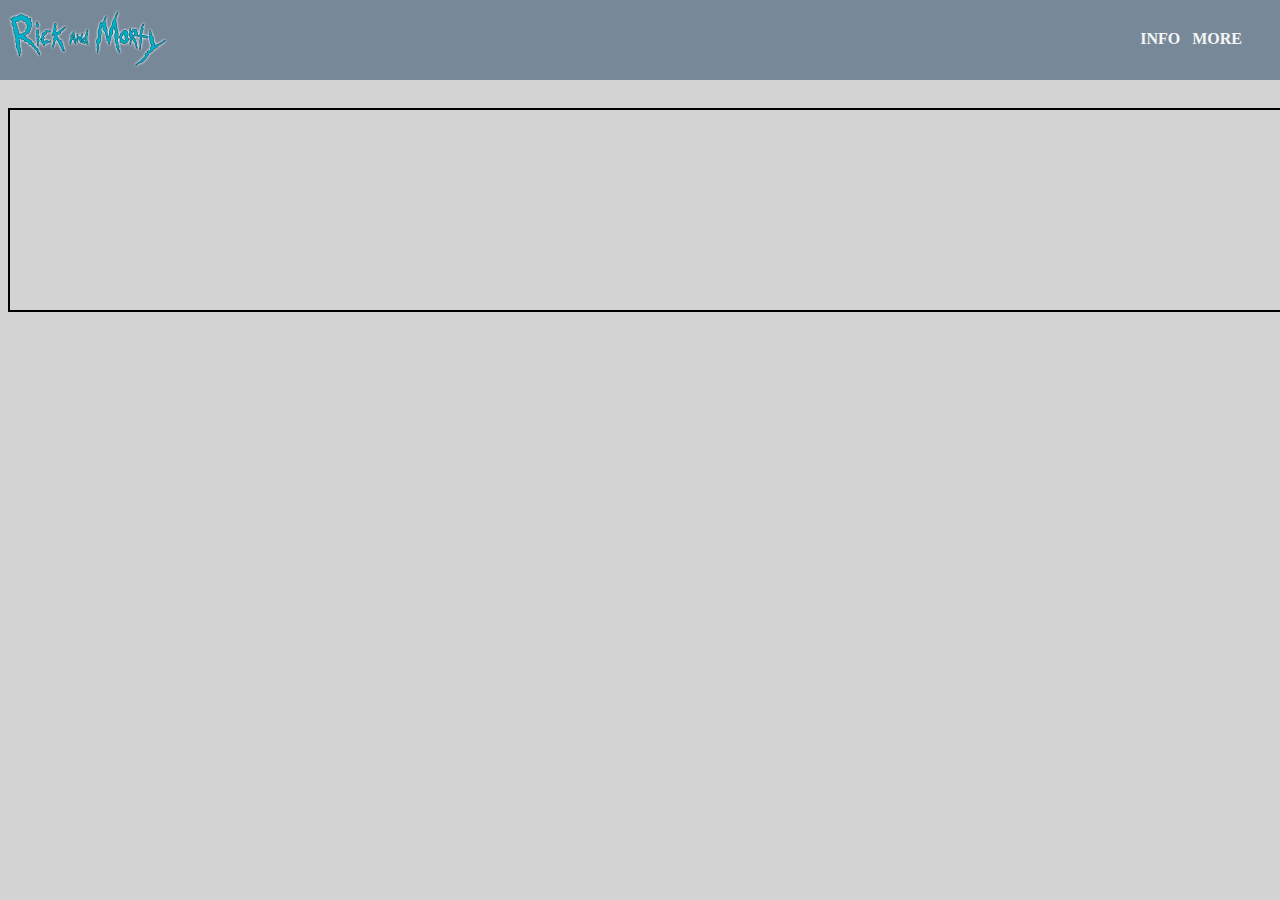
<file: index.html>
<!DOCTYPE html>
<html lang="en">
<head>
    <meta charset="UTF-8">
    <meta http-equiv="X-UA-Compatible" content="IE=edge">
    <meta name="viewport" content="width=device-width, initial-scale=1.0">
    <script src="https://ajax.googleapis.com/ajax/libs/jquery/3.5.1/jquery.min.js"></script>
    <link rel="stylesheet" href="index.css">
    <title>Rick And Morty</title>
</head>
<body>
     
    <a href="index.html"><img src="assets/RickAndMortyLogo.png" width="160" height="62" id="logo"></a>

    <div id="atas">
        <a href="index2.html">INFO</a> &nbsp;
        <a href="index3.html">MORE</a> &nbsp;
        <span id="time"></span>
    </div>

    <script>

            $.getJSON("https://rickandmortyapi.com/api/character", function (result) {
            for(i=0; i<result.results.length; i++){
                
                $("#hasil").append("<div class='image'  onclick=info('"+i+"') ><img src='"+result.results[i].image +"'><p align='center' id='foto"+i+"'>"+ result.results[i].name+"</p> </div>") 
             } 
        })
            function info(id){
                $.getJSON("https://rickandmortyapi.com/api/character", function (result)  {
            for(i=0; i<result.results.length; i++){
                let a = document.querySelector("#foto"+id).innerHTML
                if(a==result.results[i].name){
                $("#info").append("<div class ='bag nama'>Name: "+result.results[i].name + " </div>")
                $("#info").append("<div class ='bag status'>Status: "+result.results[i].status + " </div>")
                $("#info").append("<div class ='bag spesies'>Species: "+result.results[i].species+" </div>")
                $("#info").append("<div class ='bag gender'>Gender: "+result.results[i].gender+" </div>")
                }
            }
        }) 
            }

        var span = document.getElementById('time');
        function time() {
            var d = new Date();
            var s = d.getSeconds();
            var m = d.getMinutes();
            var h = d.getHours();
            span.textContent = 
            ("0" + h).substr(-2) + ":" + ("0" + m).substr(-2) + ":" + ("0" + s).substr(-2);
        }
        setInterval(time, 1000); 

            
    </script>
        
        <div id="hasil"></div>
        <div id="info"></div>
    

</body>
</html>
</file>
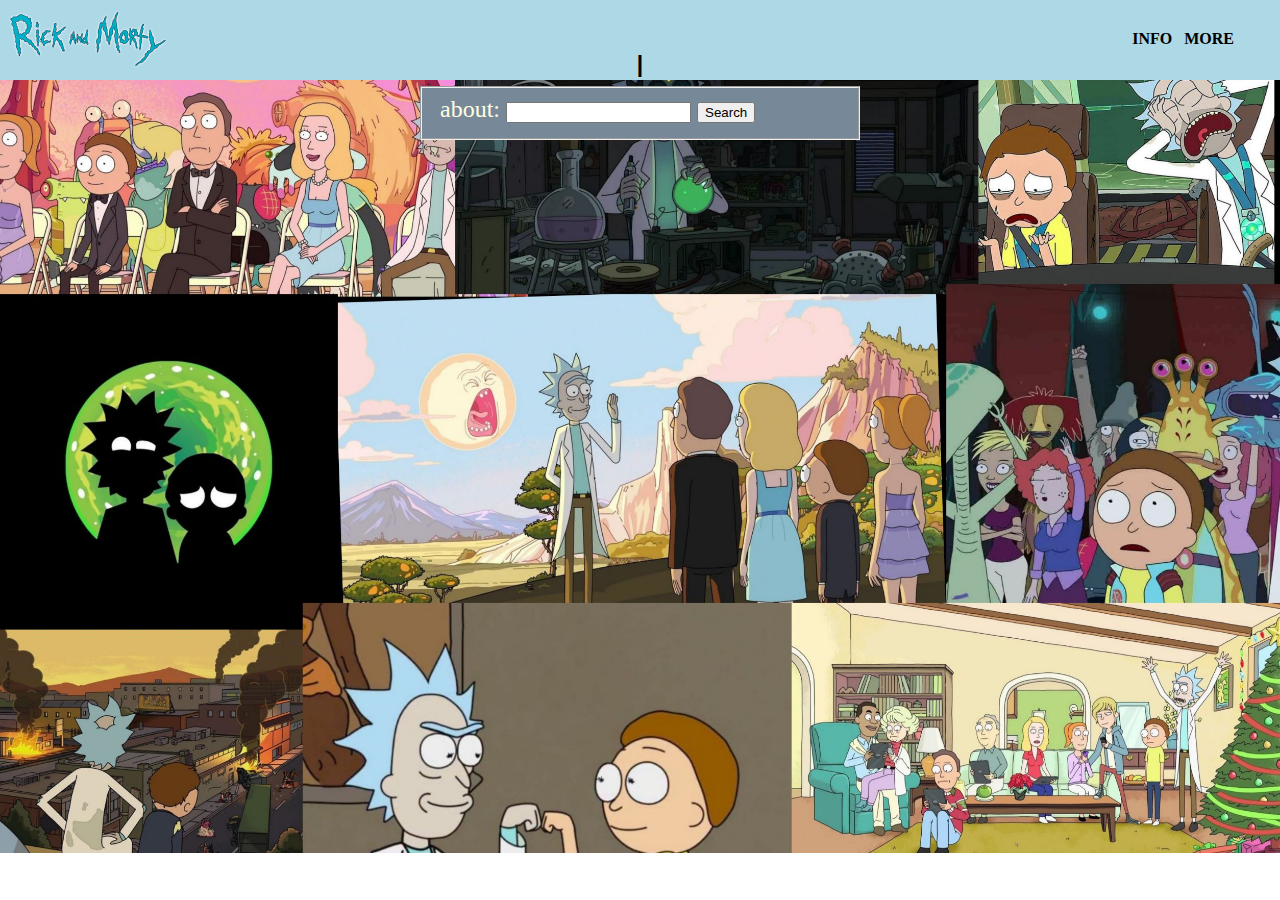
<file: index2.html>
<!DOCTYPE html>
<html lang="en">
    <head>
        <meta charset="UTF-8">
        <meta http-equiv="X-UA-Compatible" content="IE=edge">
        <meta name="viewport" content="width=device-width, initial-scale=1.0">
        <script src="https://ajax.googleapis.com/ajax/libs/jquery/3.5.1/jquery.min.js"></script>
        <link rel="stylesheet" href="index2.css">
        <title>INFO</title>

    </head>
    <body>
    
         <a href="index.html">
            <img src="assets/RickAndMortyLogo.png" width="160" height="62" id="logo">
        </a><br>
        <div id="atas">
            <a href="index2.html">INFO</a> &nbsp;
            <a href="index3.html">MORE</a> &nbsp; &nbsp;
            <span id="time"></span>
            <div id="judul"></div>
        </div>
        <script>

        function judul(){
                document.querySelector("#judul").innerHTML="";
                for(let i=1;i<12;i++){
                setTimeout(jalan,500*i);
                function jalan(){
                let jdl="INFORMATION";
                let slice=jdl.slice(0,i);
                document.querySelector("#judul").innerHTML=slice;
                i++;
                }
            }
        }
        judul();
        setInterval(judul,500*12);

        var span = document.getElementById('time');
        function time() {
            var d = new Date();
            var s = d.getSeconds();
            var m = d.getMinutes();
            var h = d.getHours();
            span.textContent = 
            ("0" + h).substr(-2) + ":" + ("0" + m).substr(-2) + ":" + ("0" + s).substr(-2);
        }
        setInterval(time, 1000);   

        $.getJSON("info.json", function (result) {
            for(i=0; i<result.results.length; i++){
                $("#browsers").append("<option value='"+ result.results[i].info +"'>")
            }
        }) 
        
        function data(){
            $.getJSON("info.json", function (result)  {
            for(i=0; i<result.results.length; i++){
                let a = document.querySelector("#browser").value
                if(a==result.results[i].info){
                $("#hasil").append("<div class='bag info'> "+result.results[i].info + ":" + result.results[i].name + " </div>")
                $("#hasil").append("<div class='bag more'>"+result.results[i].more + " </div>")
                }
            }
        }) 
        
        }
    </script>

    <fieldset> 
    <label for="browser">about:</label>
    <input list="browsers" name="browser" id="browser">

    <datalist id="browsers">

    </datalist>
    <button onclick="data()">Search</button>
    </fieldset>
    <div id="hasil"></div>
    </body>
</html>
</file>
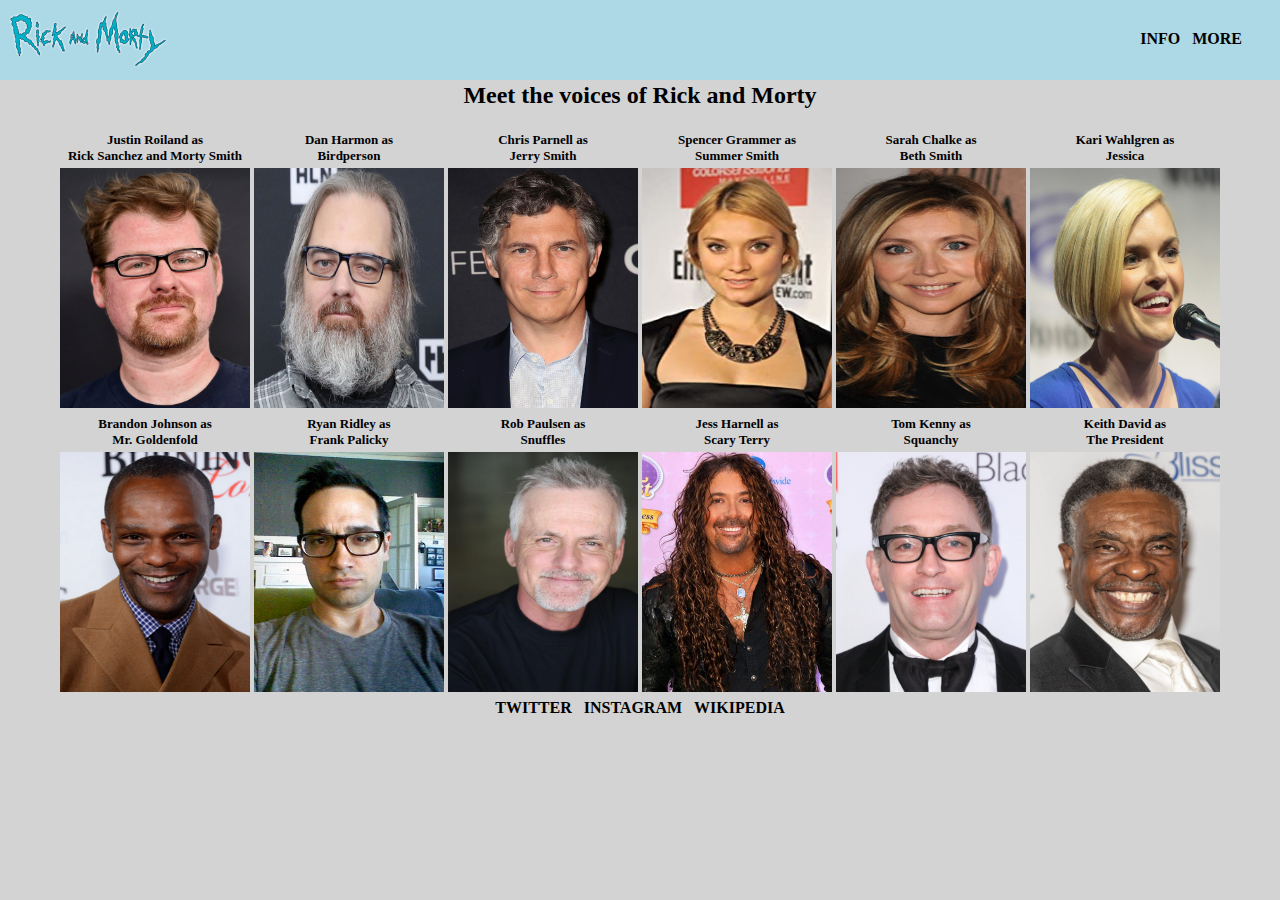
<file: index3.html>
<!DOCTYPE html>
<html lang="en">
<head>
    <meta charset="UTF-8">
    <meta http-equiv="X-UA-Compatible" content="IE=edge">
    <meta name="viewport" content="width=device-width, initial-scale=1.0">
    <link rel="stylesheet" href="index3.css">
    <title>Document</title>
</head>
<body>
    <a href="index.html">
        <img src="assets/RickAndMortyLogo.png" width="160" height="62" id="logo">
    </a>
    <div id="atas">
        <a href="index2.html">INFO</a> &nbsp;
        <a href="index3.html">MORE</a> &nbsp;
        <span id="time"></span>
    </div>
    <br><br><br>
    <div align='center'>
        <h2>Meet the voices of Rick and Morty</h2>
        <table>
            <tr>
                <th>Justin Roiland as <br> Rick Sanchez and Morty Smith</th>
                <th>Dan Harmon as <br> Birdperson</th>
                <th>Chris Parnell as <br> Jerry Smith</th>
                <th>Spencer Grammer as <br> Summer Smith</th>
                <th>Sarah Chalke as <br> Beth Smith</th>
                <th>Kari Wahlgren as <br> Jessica</th>
            </tr>
            <tr>
                <td><img src="assets/JustinRoiland.jpg" class="portrait" id="img1" onmouseover="hover1()" onmouseout="offhover1()"></td>
                <td><img src="assets/DanHarmon.jpg" class="portrait" id="img2" onmouseover="hover2()" onmouseout="offhover2()"></td>
                <td><img src="assets/ChrisParnell.jpg" class="portrait" id="img3" onmouseover="hover3()" onmouseout="offhover3()"></td>
                <td><img src="assets/SpencerGrammer.jpg" class="portrait" id="img4" onmouseover="hover4()" onmouseout="offhover4()"></td>
                <td><img src="assets/SarahChalke.jpg" class="portrait" id="img5" onmouseover="hover5()" onmouseout="offhover5()"></td>
                <td><img src="assets/KariWahlgren.jpg" class="portrait" id="img6" onmouseover="hover6()" onmouseout="offhover6()"></td>
            </tr>
            <tr>
                <th>Brandon Johnson as <br> Mr. Goldenfold</th>
                <th>Ryan Ridley as <br> Frank Palicky</th>
                <th>Rob Paulsen as <br> Snuffles</th>
                <th>Jess Harnell as <br> Scary Terry</th>
                <th>Tom Kenny as <br> Squanchy</th>
                <th>Keith David as <br> The President</th>
            </tr>
            <tr>
                <td><img src="assets/BrandonJohnson.png" class="portrait" id="img7" onmouseover="hover7()" onmouseout="offhover7()"></td>
                <td><img src="assets/RyanRidley.jpg" class="portrait" id="img8" onmouseover="hover8()" onmouseout="offhover8()"></td>
                <td><img src="assets/RobPaulsen.jpg" class="portrait" id="img9" onmouseover="hover9()" onmouseout="offhover9()"></td>
                <td><img src="assets/JessHarnell.jpg" class="portrait" id="img10" onmouseover="hover10()" onmouseout="offhover10()"></td>
                <td><img src="assets/TomKenny.jpg" class="portrait" id="img11" onmouseover="hover11()" onmouseout="offhover11()"></td>
                <td><img src="assets/KeithDavid.jpg" class="portrait" id="img12" onmouseover="hover12()" onmouseout="offhover12()"></td>
            </tr>
        </table>
        </table>
        <a href = "https://twitter.com/RickandMorty">TWITTER</a> &nbsp;
        <a href = "https://www.instagram.com/rickandmorty/">INSTAGRAM</a> &nbsp;
        <a href = "https://en.wikipedia.org/wiki/Rick_and_Morty">WIKIPEDIA</a>
        
    </div>
    <script>
        var span = document.getElementById('time');
        function time() {
            var d = new Date();
            var s = d.getSeconds();
            var m = d.getMinutes();
            var h = d.getHours();
            span.textContent = 
            ("0" + h).substr(-2) + ":" + ("0" + m).substr(-2) + ":" + ("0" + s).substr(-2);
        }
        setInterval(time, 1000);   

    function hover1() {
      document.getElementById("img1").src = "assets/RickMorty.jpg";
    }
    function offhover1() {
      document.getElementById("img1").src = "assets/JustinRoiland.jpg";
    }
    function hover2() {
      document.getElementById("img2").src = "assets/Birdperson.png";
    }
    function offhover2() {
      document.getElementById("img2").src = "assets/DanHarmon.jpg";
    }
    function hover3() {
      document.getElementById("img3").src = "assets/JerrySmith.png";
    }
    function offhover3() {
      document.getElementById("img3").src = "assets/ChrisParnell.jpg";
    }
    function hover4() {
      document.getElementById("img4").src = "assets/SummerSmith.jpg";
    }
    function offhover4() {
      document.getElementById("img4").src = "assets/SpencerGrammer.jpg"; 
    }
    function hover5() {
      document.getElementById("img5").src = "assets/BethSmith.png";
    }
    function offhover5() {
      document.getElementById("img5").src = "assets/SarahChalke.jpg";
    }
    function hover6() {
      document.getElementById("img6").src = "assets/Jessica.png";
    }
    function offhover6() {
      document.getElementById("img6").src = "assets/KariWahlgren.jpg"; 
}
    function hover7() {
      document.getElementById("img7").src = "assets/MrGoldenfold.png";
    }
    function offhover7() {
      document.getElementById("img7").src = "assets/BrandonJohnson.png";
    }
    function hover8() {
      document.getElementById("img8").src = "assets/FrankPalicky.jpg";
    }
    function offhover8() {
      document.getElementById("img8").src = "assets/RyanRidley.jpg";
    }
    function hover9() {
      document.getElementById("img9").src = "assets/Snuffles.jpg";
    }
    function offhover9() {
      document.getElementById("img9").src = "assets/RobPaulsen.jpg";
    }
    function hover10() {
      document.getElementById("img10").src = "assets/ScaryTerry.png";
    }
    function offhover10() {
      document.getElementById("img10").src = "assets/JessHarnell.jpg"; 
    }
    function hover11() {
      document.getElementById("img11").src = "assets/Squanchy.jpg";
    }
    function offhover11() {
      document.getElementById("img11").src = "assets/TomKenny.jpg";
    }
    function hover12() {
      document.getElementById("img12").src = "assets/ThePresident.png";
    }
    function offhover12() {
      document.getElementById("img12").src = "assets/KeithDavid.jpg"; 
}
    </script>
</body>
</html>
</file>
<file: index.css>
.image {
    
    font-size: x-large;
    font-weight: bolder;
    border: 2px solid lightskyblue ;
    width:300px;
    float: left;
    margin-left: 10px;
    margin-right: 10px;
    margin-top: 10px;
    margin-bottom: 10px;
    }


a{
    text-decoration:none; color: whitesmoke;
    font-weight: bold;
    
   
}
a:hover{color: gold; transition: 0.3s;}

#atas {
    background-color: lightslategray;
    margin: 0px; 
    padding: 30px;
    text-align: right;
    height: 20px; 
    position: absolute;
    left: 0px; top: 0px; right: 0px;
    z-index: 1;

    
}

#time{
    color: whitesmoke;
    float: right;
    font-weight: bold;
    z-index: 3;
    }

#hasil{
    position: relative;
    top: 100px;
}

#logo{
    position: absolute;
    z-index: 3;
}
body {
    background-color: lightgrey;
}

#info {
    border: 2px solid black;
    width: 1300px;
    height: 200px;
    z-index: 4;
    float: left;
    position: relative;
    top: 100px;

}
.bag {
    font-weight: bold;
    text-align: center;
    font-size: xx-large;
}

html{
    cursor: url('assets/rickcursor1.png'), default; 
}
a{
    cursor: url('assets/rickcursor2.png'), pointer; 
}
</file>
<file: index2.css>
body {
    background-image: url("assets/ground.jpg");
    background-repeat: no-repeat;
    background-size: 100%;
}

#time{
    float: right;
    position: relative;
    font-weight: bold;
    z-index: 3;
}

#atas {
    background-color: lightblue;
    margin: 0px; 
    padding: 30px;
    text-align: right;
    height: 20px; 
    position: absolute;
    left: 0px; top: 0px; right: 0px;
    z-index: 1;
}

a{
    text-decoration:none; color: black;
    font-weight: bold;
   
}
a:hover{color: gold; transition: 0.3s;}

#logo{
    position: absolute;
    z-index: 3;

}

fieldset {
    position: relative;
    top: 60px;
    width: 400px;
    margin-right: auto;
    margin-left: auto;
    background-color: lightslategray;
    color:lightyellow;
    font-size: x-large;
}

#hasil {
    background-color: lightslategray;
    position: relative;
    top: 100px;
    width: 500px;
    margin-right: auto;
    margin-left: auto;
    color:lightyellow;
    font-size: x-large;

}

.info {
    font-weight: bold;
    padding-bottom: 10px;
}

html{
    cursor: url('assets/rickcursor1.png'), default; 
}
a{
    cursor: url('assets/rickcursor2.png'), pointer; 
}

#judul {
    text-align: center;
    color:black;
    font-size: xx-large;
    font-family: 'Franklin Gothic Medium', 'Arial Narrow', Arial, sans-serif;
}
</file>
<file: index3.css>
html{
    cursor: url('assets/rickcursor1.png'), default; 
}
a{
    cursor: url('assets/rickcursor2.png'), pointer; 
}

#atas {
    background-color: lightblue;
    margin: 0px; 
    padding: 30px;
    text-align: right;
    height: 20px; 
    position: absolute;
    left: 0px; top: 0px; right: 0px;
    z-index: 1;
}

a{
    text-decoration:none; color: black;
    font-weight: bold;
   
}
a:hover{color: gold; transition: 0.3s;}

#time{
    float: right;
    position: relative;
    font-weight: bold;
    z-index: 3;
}

#logo{
    position: absolute;
    z-index: 3;

}

.portrait{
    height: 240px;
    width: 190px;
}

th{
    font-size: 13px
}

body{
    background-color: lightgrey;
}
</file>
